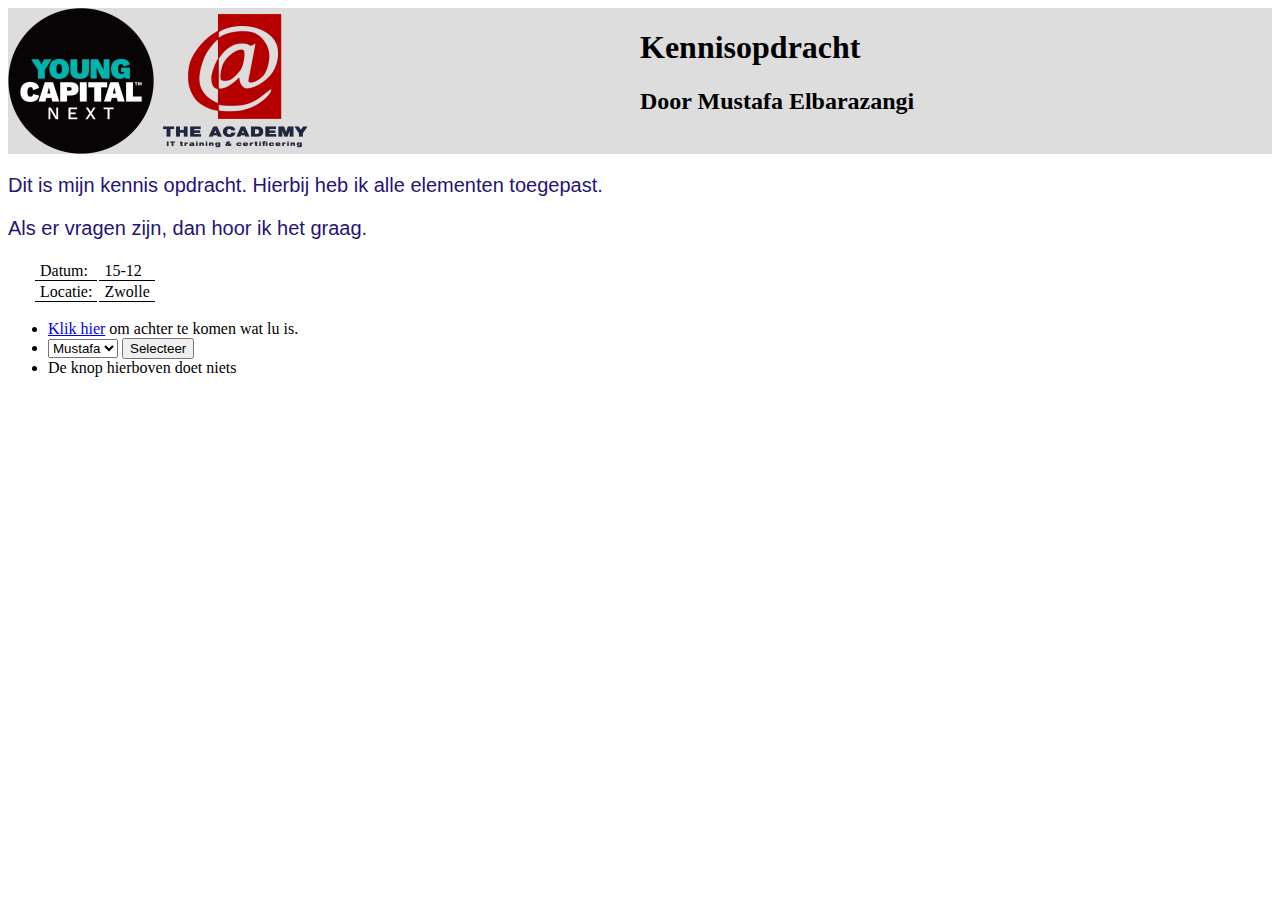
<file: Index.html>
<html>
	<head>
		<link rel="stylesheet" href="style.css">
	</head>
	<body>
		<div id="header">
			<div id="logo">
				<img src="./img.png"/>
			</div>
			<div id="titel">
				<h1>Kennisopdracht</h1>
				<h2>Door Mustafa Elbarazangi</h2>
			</div>
		</div>
		<div id="intro">
			<p>Dit is mijn kennis opdracht. Hierbij heb ik alle elementen toegepast.</p>
			<p>Als er vragen zijn, dan hoor ik het graag.</p>
		</div>
		<div id="table">	
			<table>
				<tr>
					<td>
						Datum:
					</td>
					<td>
						15-12
					</td>
				</tr>
				<tr>
					<td>
						Locatie:
					</td>
					<td>
						Zwolle
					</td>
				</tr>
			</table>
		</div>
		<div id="various">	
			<ul>
				<li><a href="./page2.html">Klik hier</a> om achter te komen wat lu is.</li>
				<li>
					<select id="kanidaat">
						<option value="Mustafa">Mustafa</option>
						<option value="k2">Bart</option>
						<option value="k3">Henk</option>
						<option value="k4">Lisa</option>
					</select>
					<input type="button" value="Selecteer"/>
				</li>
				<li>De knop hierboven doet niets</li>
			</ul>
		</div>
	</body>
</html>
</file>
<file: style.css>
#logo, #titel {
	width: 50%;
	height: 146px;
	position: relative;
	float: left;
	background-color: #ddd;
}
#intro, #table, #various {
	width: 100%;
	position: relative;
	float:left;
}

#intro p {
	color: #241476;
	font-family: Arial, Helvetica, sans-serif;
	font-size: 20px;
}
#table {
	margin: 0 0 0 25px;
}
#table td {
	border-bottom: 1px solid;
	padding: 0 5px 0 5px;
}
</file>
